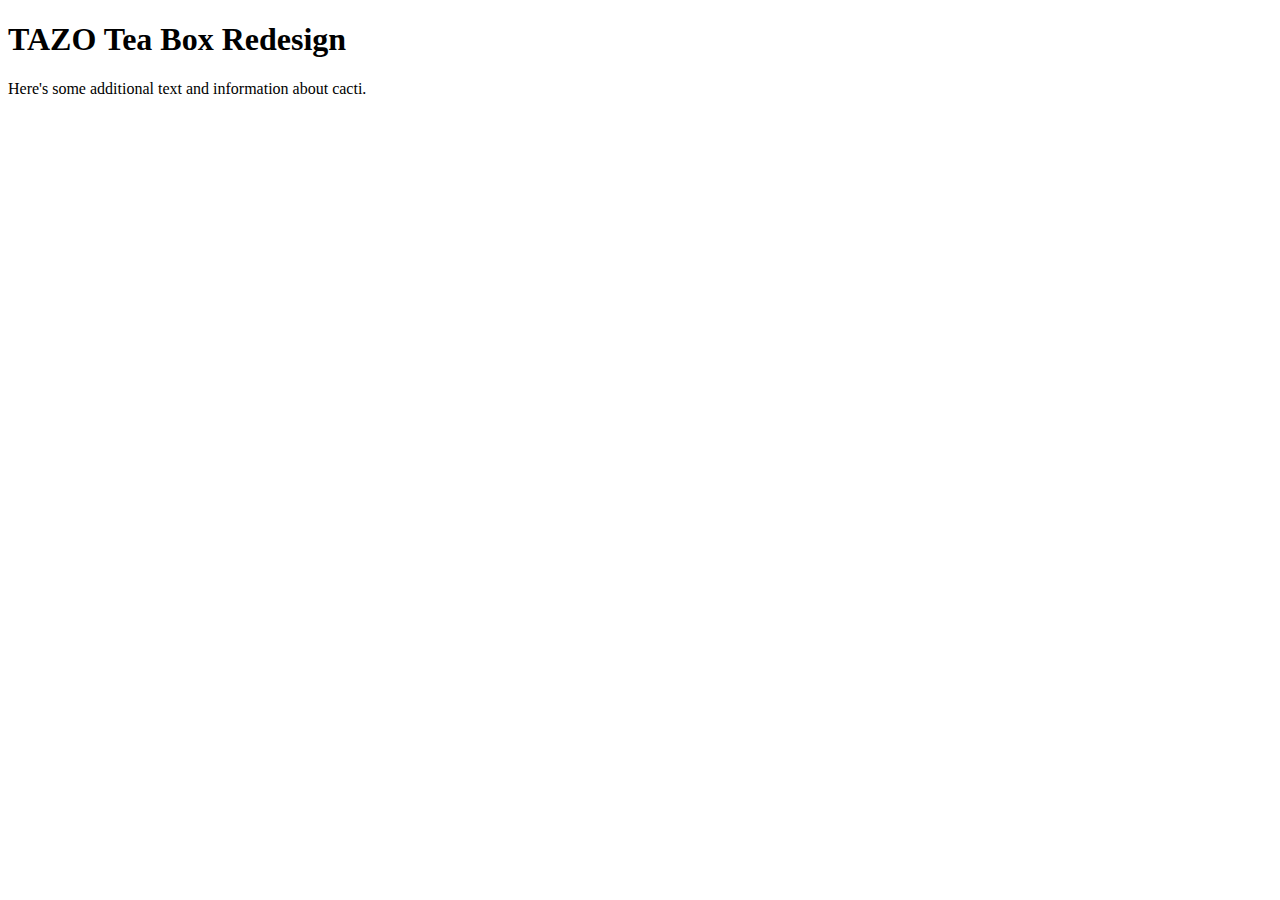
<file: TAZO-page.html>
<!DOCTYPE html>
<html lang="en">
<head>
    <meta charset="UTF-8">
    <meta name="viewport" content="width=device-width, initial-scale=1.0">
    <title>TAZO Tea Box Redesign</title>
</head>
<body>
    <h1>TAZO Tea Box Redesign</h1>
    <p>Here's some additional text and information about cacti.</p>
    <!-- Add more content here as needed -->
</body>
</html>
</file>
